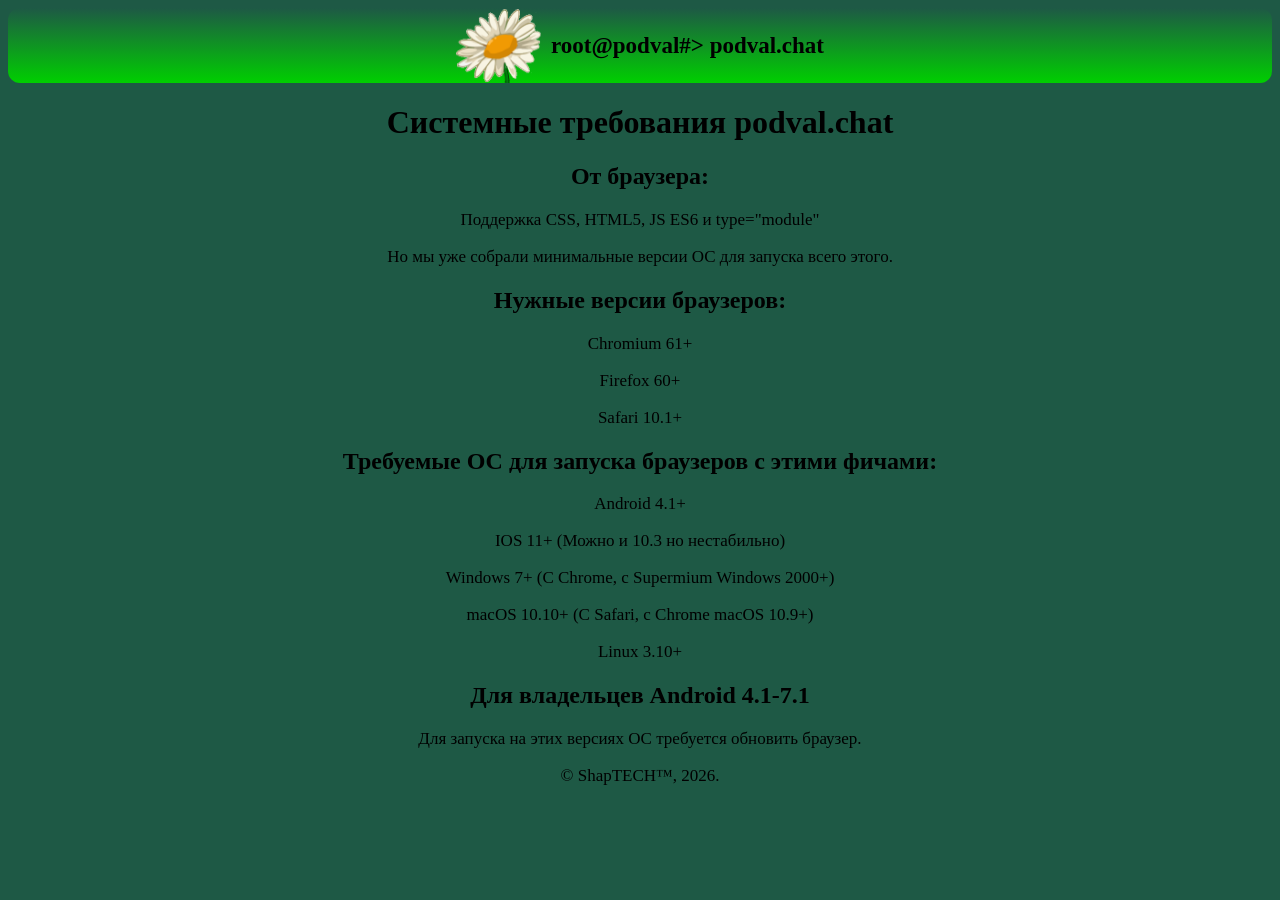
<file: htt.html>
<!DOCTYPE html>
<html>
 <head>
  <title>podval.chat</title>
  <meta charset="UTF-8">
  <meta name="viewport" content="width=device-width, initial-scale=1.0">
  <link rel="icon" type="image/png" href="logo.png">
  <link rel="stylesheet" href="style.css"> 
 </head>
 <body>
  <header>
   <img src="logo.png" class="hlogo" alt="Наш логотип">
   <a class="htext" href="index.html">root@podval#> podval.chat</a>
  </header>
  <main>
  <h1>Системные требования podval.chat</h1>
   <h2>От браузера:</h2>
    <p>Поддержка CSS, HTML5, JS ES6 и type="module"</p>
	<p>Но мы уже собрали минимальные версии ОС для запуска всего этого.</p>
   <h2>Нужные версии браузеров:</h2>
    <p>Chromium 61+</p>
	<p>Firefox 60+</p>
	<p>Safari 10.1+</p>
   <h2>Требуемые ОС для запуска браузеров с этими фичами:</h2>
    <p>Android 4.1+</p>
	<p>IOS 11+ (Можно и 10.3 но нестабильно)</p>
	<p>Windows 7+ (С Chrome, с Supermium Windows 2000+)</p>
	<p>macOS 10.10+ (С Safari, с Chrome macOS 10.9+)</p>
	<p>Linux 3.10+</p>
   <h2>Для владельцев Android 4.1-7.1<h2>
    <p>Для запуска на этих версиях ОС требуется обновить браузер.</p>
   <footer>
    <p>© ShapTECH™, 2026.</p>
   </footer>
  </main>
 </body>
</html>
</file>
<file: style.css>
.hlogo {
	width: 85px;
	height: 75px;
}

.htext {
	text-decoration: none;
	font-family: Comic Sans MS;
	font-size: 23px;
	font-weight: 600;
}

header {
	background: linear-gradient(#1e5945, #00cf00);
	border-radius: 12px;
	align-content: center;
	gap: 10px;
	display: flex;
    align-items: center;
    justify-content: center;
}

body {
	background: #1e5945;
	text-align: center;
}

aside {
	float: right;
	background: #a7fc00;
	border-radius: 12px;
	padding: 10px;
	margin: 10px;
}

p {
    font-family: Comic Sans MS;
	font-size: 17px;
	font-weight: 400;
}

footer {
	clear: both;
	text-align: center;
}

a {
	text-decoration: none;
    font-family: Comic Sans MS;
	font-size: 17px;
	font-weight: 400;
	color: #000000;
}

a:hover {
	text-decoration: underline;
	color: #a7fc00;
}

.button {
	background: linear-gradient(#30ba8f, #004524);
	border-radius: 6px;
	padding: 6px;
}

.button:hover {
	background: linear-gradient(#004524, #30ba8f);
}

div {
	background: #bdecb6;
	border-radius: 18px;
}

#userDisplay {
  float: right;
  color: #a7fc00;
  font-family: Comic Sans MS;
  font-size: 18px;
  margin-top: 10px;
  margin-right: 20px;
}

.usr_name {
	text-align: right;
</file>
